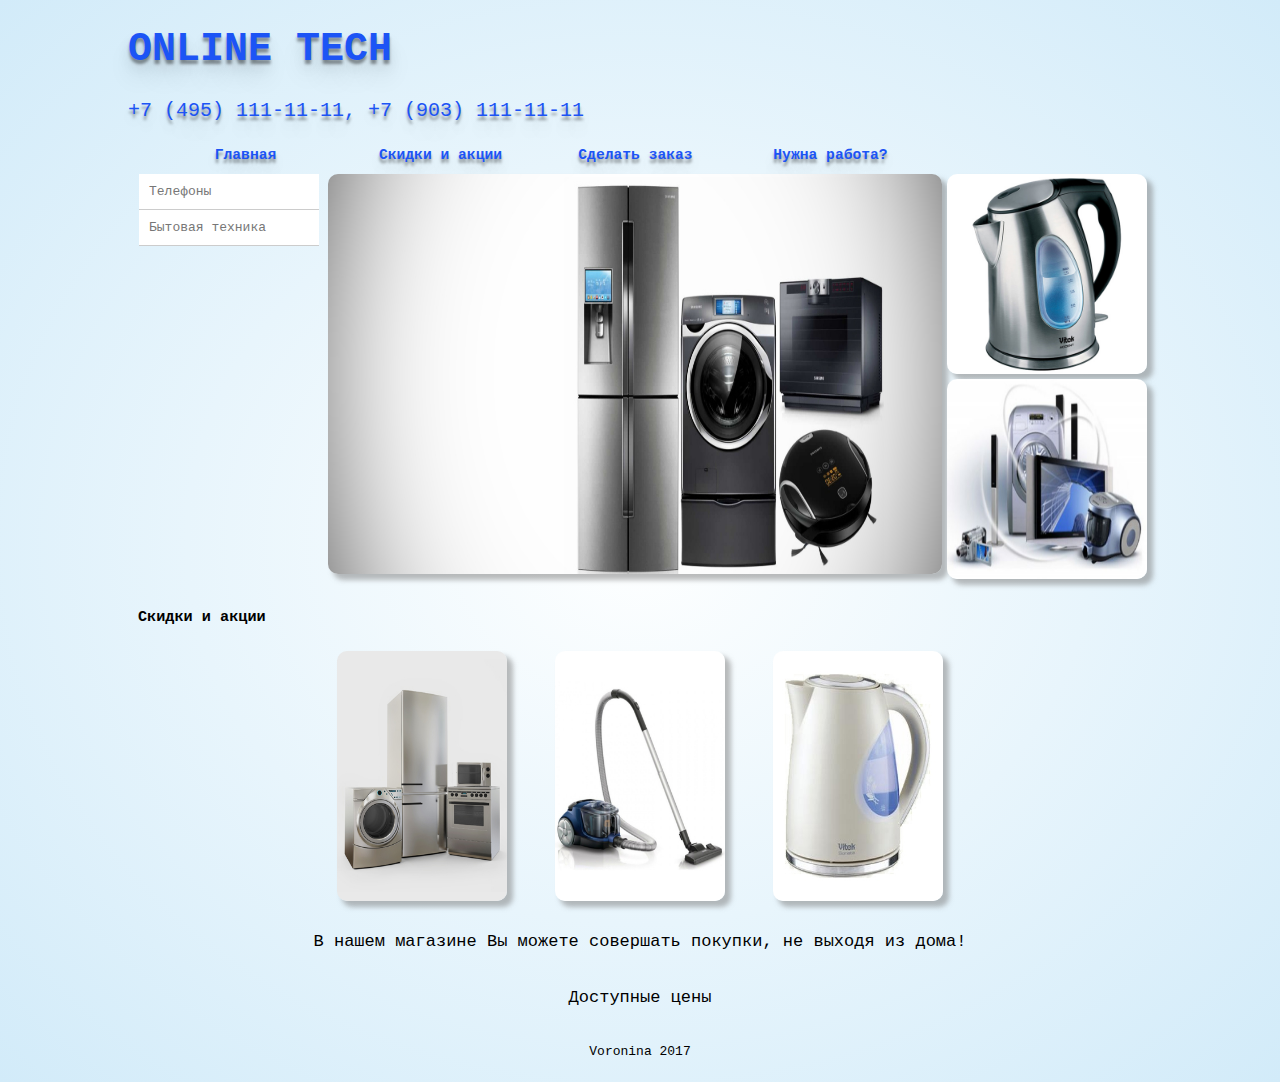
<file: index.html>
﻿<!DOCTYPE html>
<html>
  <head>
    <meta charset="utf-8">
    <title></title>
    <link rel="stylesheet" href="style1.css" type="text/css"/>
  </head>
  <body>
    <div class="block_center">
      <header>
        <div class="head_reg">
          <h1>ONLINE TECH</h1>
        </div>
        <div>+7 (495) 111-11-11, +7 (903) 111-11-11</div>
        <div>
  			<ul class="firstmenu">
  				<li><a href="#">Главная</a></li>
  				<li><a href="#">Скидки и акции</a></li>
  				<li><a href="index1.php">Cделать заказ</a></li>
  				<li><a href="staff.php">Нужна работа?</a></li>
  			</ul>
  			<div class="clear">&nbsp;</div>
  		</div>
      </header>

      <div class="left_sidebar">
  		<ul>
  			<li><a href="#">Телефоны</a>
  				<ul>
  					<li><a href="#">Смартфоны</a></li>
  					<li><a href="#">Планшеты</a></li>
  					<li><a href="#">Аксессуары</a></li>
  				</ul>
  			</li>
  		</ul>
  		<ul>
  			<li><a href="#">Бытовая техника</a>
  				<ul>
  					<li><a href="#">Холодильники</a></li>
  					<li><a href="#">Стиральные машины</a></li>
  					<li><a href="#">Фены</a></li>
  					<li><a href="#">Пылесосы</a></li>
  				</ul>
  			</li>
  		</ul>
  		</div>
      <div>
  			<a href="#"><img src="img\2.jpg" class="main_content" width="550px" height="400px"></a>
  			<a href="#"><img src="img\1.jpeg" class="top_picture" width="200px" height="200px"></a>
  			<a href="#"><img src="img\3.jpg" class="bottom_picture" width="200px" height="200px"></a>
  		</div>
      <div>
  			<h3>Скидки и акции</h3>
  			<div class="pictures">
  				<a href="#"><img alt="" src="img\4.jpg" class="picture1" width="170px" height="250px" /></a>
  				<a href="#"><img alt="" src="img\5.jpg" class="picture2" width="170px" height="250px" /></a>
  				<a href="#"><img alt="" src="img\6.jpg" class="picture3" width="170px" height="250px" /></a>
  			</div>
  		</div>

      <div class="text">
        <p>В нашем магазине Вы можете совершать покупки, не выходя из дома!</p>
        <p>Доступные цены</p>
      </div>

      <footer>
        <p>Voronina 2017</p>
      </footer>
    </div>
  </body>
</html>
</file>
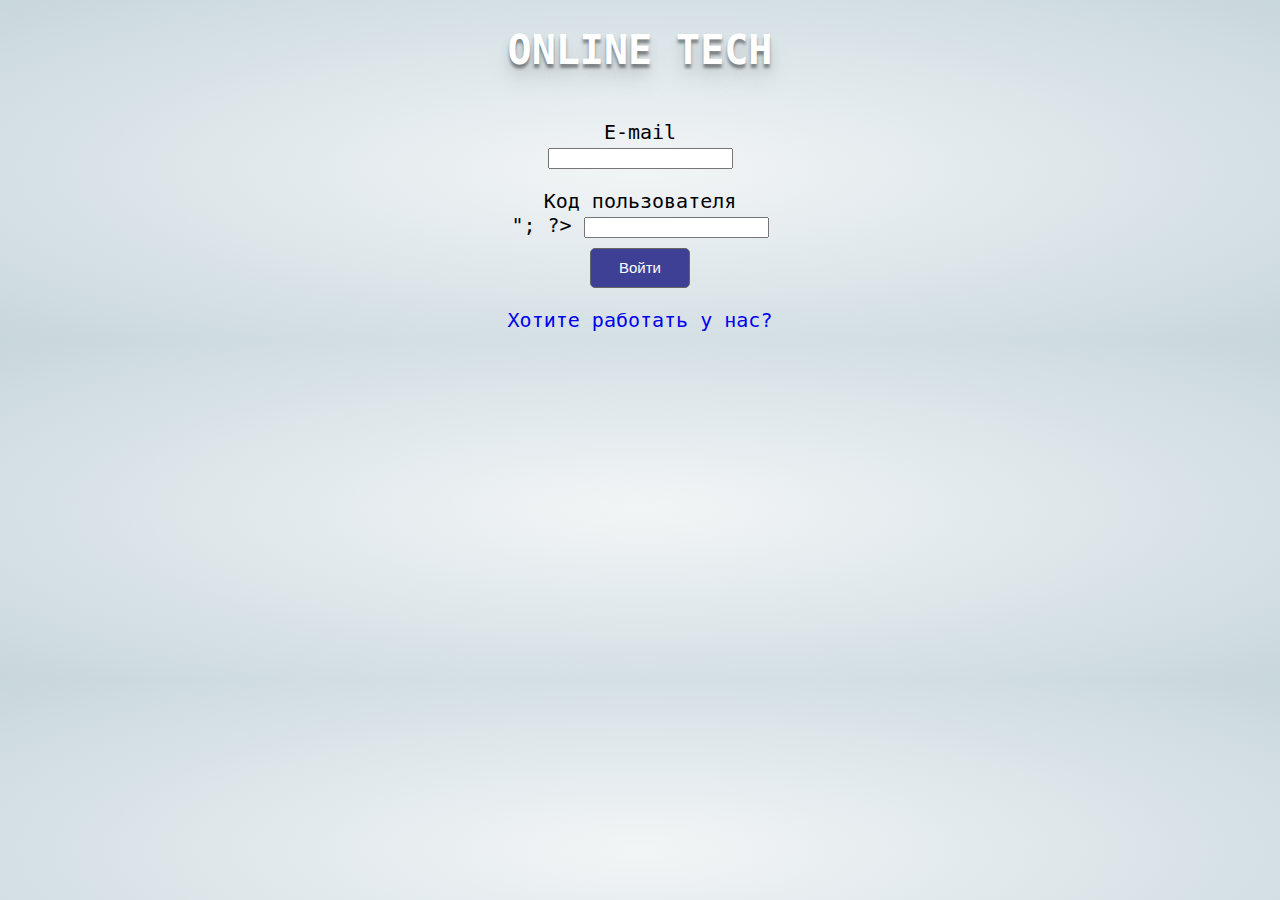
<file: index1.html>
﻿<!DOCTYPE html>
<html lang="en">
<head>
  <meta charset="UTF-8">
  <meta name="viewport" content="width=device-width, initial-scale=1.0">
  <meta http-equiv="X-UA-Compatible" content="ie=edge">
  <link rel="stylesheet" href="style.css" type="text/css"/>
  <title>Registration</title>
</head>
<body>
  <header>
    <div class="head_reg">
      <h1>ONLINE TECH</h1>
    </div>
  </header>
  <div class="form">
    <form class="reg_name" action="main.php" method="post">
      <div class="reg">
        <div><label for="email">E-mail</label></div>
        <input type="email" name="email">
      </div>
      <div class="reg">
        <div><label for="name">Код пользователя</label></div>
        <?php
   $id = md5(uniqid(rand(),true));
   print $id."<br>";
    ?>
        <input type="text" name="user_code">
      </div>
      <div class="clr">
        <input type="submit" value="Войти" class="button">
      </div>
    </form>
  </div>

  <div>
    <a href="staff.php">Хотите работать у нас?</a>
  </div>
</body>
</html>
</file>
<file: style1.css>
body{
	background: radial-gradient(ellipse at center, rgba(254,255,255,1) 0%,rgba(210,235,249,1) 100%);
}

html, body, div{
  font-family: monospace;
}

header {
  color: #1C54F5;
	font-size: 20px;
	text-shadow: 0px 4px 3px rgba(0,0,0,0.4),
	0px 8px 13px rgba(0,0,0,0.1),
	0px 18px 23px rgba(0,0,0,0.1);
}

.block_center{
	text-align: left;
	width: 1024px;
	margin: 0 auto;
}

div.clear{
	clear: both;
	height: 0px;
	overflow: hidden;
}

.left_sidebar{
	width: 182px;
	float: left;
	margin: 0 11px;
	position: relative;
	margin-right: -193px;
}

.main_content{
	display: inline-block;
	width:60%;
	margin-left: 200px;
	float: left;
	border-radius: 10px;
	box-shadow: 0.4em 0.4em 5px rgba(122,122,122,0.5);
}

.top_picture{
	display: inline-block;
	margin-left: 5px;
	margin-bottom: 1px;
	border-radius: 10px;
	box-shadow: 0.4em 0.4em 5px rgba(122,122,122,0.5);
}

.bottom_picture{
	display: inline-block;
	margin-left: 5px;
	border-radius: 10px;
	box-shadow: 0.4em 0.4em 5px rgba(122,122,122,0.5);
}

.left_sidebar ul{
	margin: 0px;
  padding: 0px;
  list-style:none;
  width:180px;
}

.left_sidebar ul li{
    position: relative;
    border-bottom:1px solid #ccc;
}

.left_sidebar li ul{
    position: absolute;
    left: 180px;
    top: 0;
    display: none;
}

.left_sidebar ul li a{
    display: block;
    text-decoration: none;
    color: #777;
    background: #fff;
    padding: 10px;
}

.left_sidebar li:hover ul{
    display: block;
}

.left_sidebar li:hover ul a:hover{
    background-color: #cccccc;
    background-image:none;
    color:#FFFFFF;
}

ul.firstmenu li{
	display: inline-block;
	float: left;
	list-style-type: none;
	list-style-image: none;
	position: 0;
	width: 155px;
	height: 32px;
	text-align: center;
	margin: 0 0 0 40px;
}

ul.firstmenu li:first-child{
	margin: 0;
}

*html ul.firstmenu li:first-child{
	margin: expression(this.previousSibling==null? '0':'0 0 0 14px');
}

ul.firstmenu li a{
	color: #1C54F5;
	text-decoration: none;
	font-size: 11pt;
	font-weight: bold;
}

.pictures{
	text-align: center;
}

.picture1, .picture2, .picture3, .picture4{
	display: inline-block;
	margin-left: 20px;
	margin-right: 20px;
	border-radius: 10px;
	box-shadow: 0.4em 0.4em 5px rgba(122,122,122,0.5);
}

div p, h3{
	padding: 10px;
}

.text {
  text-align: center;
  font-size: 17px;
}

footer {
	text-align: center;
}
</file>
<file: style.css>
body {
  text-align: center;
  font-family: monospace;
  background: -webkit-radial-gradient(center, ellipse cover, rgba(242,245,246,1) 0%,rgba(227,234,237,1) 37%,rgba(200,215,220,1) 100%);
}

.reg, .form {
  padding: 10px;
  font-size: 20px;
}

a {
  font-size: 20px;
  text-decoration: none;
}

header {
  color: #fff;
	font-size: 20px;
	text-shadow: 0px 4px 3px rgba(0,0,0,0.4),
	0px 8px 13px rgba(0,0,0,0.1),
	0px 18px 23px rgba(0,0,0,0.1);
}

.button {
  color: #fff;
  font-size: 15px;
  width: 100px;
  height: 40px;
   -moz-border-radius: 5px;
   -webkit-border-radius: 5px;
   border-radius: 5px;
   background-color: #3E4095;
   border: 1px solid #666;
   margin-bottom: 10px;
}

.button:hover {
  background-color: #748AA0;
}
</file>
